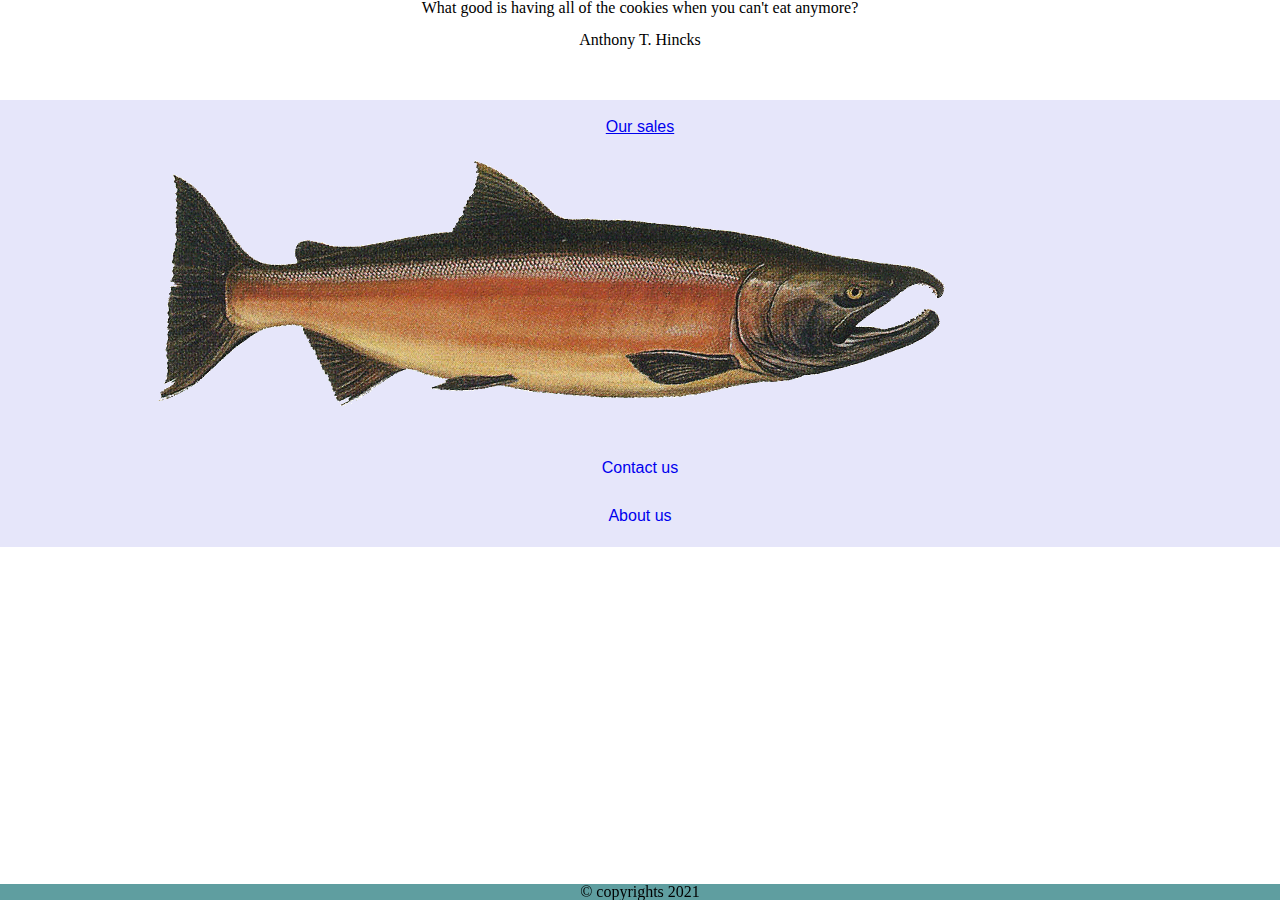
<file: index.html>
<!DOCTYPE html>
<html lang="en">
<head>
    <meta charset="UTF-8">
    <meta http-equiv="X-UA-Compatible" content="IE=edge">
    <meta name="viewport" content="width=device-width, initial-scale=1.0">
    <title>Salmon Cookies</title>
    <link rel="stylesheet" href="cascading/style.css">
    <link rel="stylesheet" href="cascading/reset.css">
</head>

<body>


    <header>
         <strong><p>What good is having all of the cookies when you can't eat anymore?<br><br>
             Anthony T. Hincks</p></strong>  
    </header>
    
    <main>
        <a href="sales.html" id="sale">
            <strong>Our sales</strong>
        </a>    
            <div id="navbar2">
              <img src="img/salmon.png"/>
            </div>
           
            <div id="navbar">
                <ul>
                    <li>
                        <a href="https://github.com/khaledDerbass">
                            Contact us
                        </a>
                    </li>
                    <li>
                        <a href="https://github.com/khaledDerbass/readingnotes">
                            About us
                        </a>
                    </li>
                </ul>
            </div>
    </main>

    <footer>
       <strong>&copy; copyrights 2021</strong> 
    </footer>

</body>
</html>
</file>
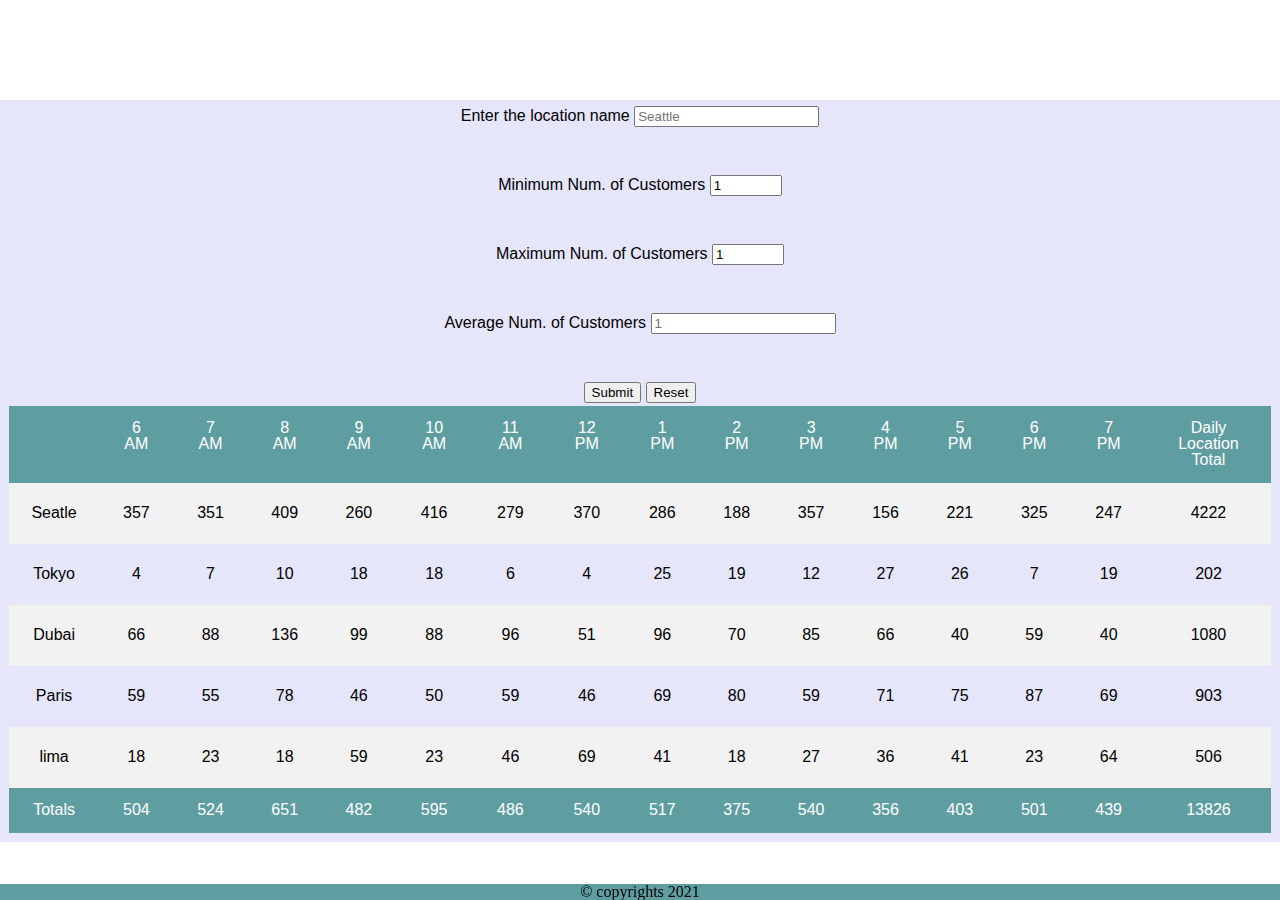
<file: sales.html>
<!DOCTYPE html>
<html lang="en">
  <head>
    <meta charset="UTF-8">
    <meta http-equiv="X-UA-Compatible" content="IE=edge">
    <meta name="viewport" content="width=device-width, initial-scale=1.0">
    <title>Sales Salmon Cookies</title>
    <link rel="stylesheet" href="cascading/style.css">
    <link rel="stylesheet" href="cascading/reset.css">
  </head>

  <body>
    <header>

    </header>
    
    <main>
      <form id="salesForm">
        <fieldset>
            <label for="locationName">Enter the location name</label>
            <input type="text" id="nameOfLoc" name="locationName" placeholder="Seattle">
            <br>
            <br>
            <br>
            <br>
            <label for="min">Minimum Num. of Customers</label>
            <input type="number" id="minCustomers" name="min" placeholder="1" value="1" min="0" max="1000">
            <br>
            <br>
            <br>
            <br>
            <label for="max">Maximum Num. of Customers</label>
            <input type="number" id="maxCustomers" name="max" placeholder="1" value="1" min="0" max="5000">
            <br>
            <br>
            <br>
            <br>
            <label for="avg">Average Num. of Customers</label>
            <input type="value" id="avgCustomers" name="avg" placeholder="1">
            <br>
            <br>
            <br>
            <br>
            <input type="submit" value="Submit"> <input type="reset">
        </fieldset>
    </form>
</div>

      <div id="salesTable">


      </div>  
     
          
    </main>

    <footer>
      <strong>&copy; copyrights 2021</strong>  
    </footer>
    

    <script src="javascript/app.js"></script>    

  </body>
</html>
</file>
<file: cascading/style.css>
* {
    font-family: Arial, sans-serif;
  }
  
  
#salesTable td, #salesTable th {
    border: 5px solid rgba(221, 221, 221, 0);
    padding: 20px;
    text-align: center;
  }

#salesTable tr:nth-child(even){background-color: #f2f2f2;}
  
#salesTable tr:hover {background-color: #ddd;}
  
#salesTable th {
    padding-top: 12px;
    padding-bottom: 12px;
    text-align: center;
    background-color: cadetblue;
    color: white;
  }

footer{
    position: fixed;
    padding: 10px 10px 0px 10px;
    bottom: 0;
    width: 100%;
    background-color: cadetblue;
    text-align: center;
  }


div#navbar
{ 
margin-top: 1%;
border-left: hidden; border-right: hidden;
position:relative; width: 100%;
}
div#navbar ul {list-style-type: none;}
div#navbar ul li
{
 border-top: hidden;
border-bottom: hidden;
 width: 100%; 
}

div#navbar ul li a {text-decoration: none;
display: block; padding: 1em; text-align: center;text-shadow: .25;}

div#navbar2
{ 
    padding: 2%;
    position:relative;  
    display: block;
    margin-left: 10%;
}
div#navbar2 ul {list-style-type: none;}
div#navbar2 ul li
{
  text-decoration: underline;
 border-top: hidden;
border-bottom: hidden;
 width: 100%; float: left; padding: 0.5em;  
}
img {
    text-align-last: center;
    display: block;
}
main {
    display: block;
    background-color: lavender;
}
a#sale
{
    padding-top: 1%;
    text-align: center;
    display: block;
}
header {
  text-align: center;

    display: block;
    background-color: white;
    width: 100%;
    height: 100px;
 }
 main
 {
   text-align: center;
   padding: .5%;
 }
</file>
